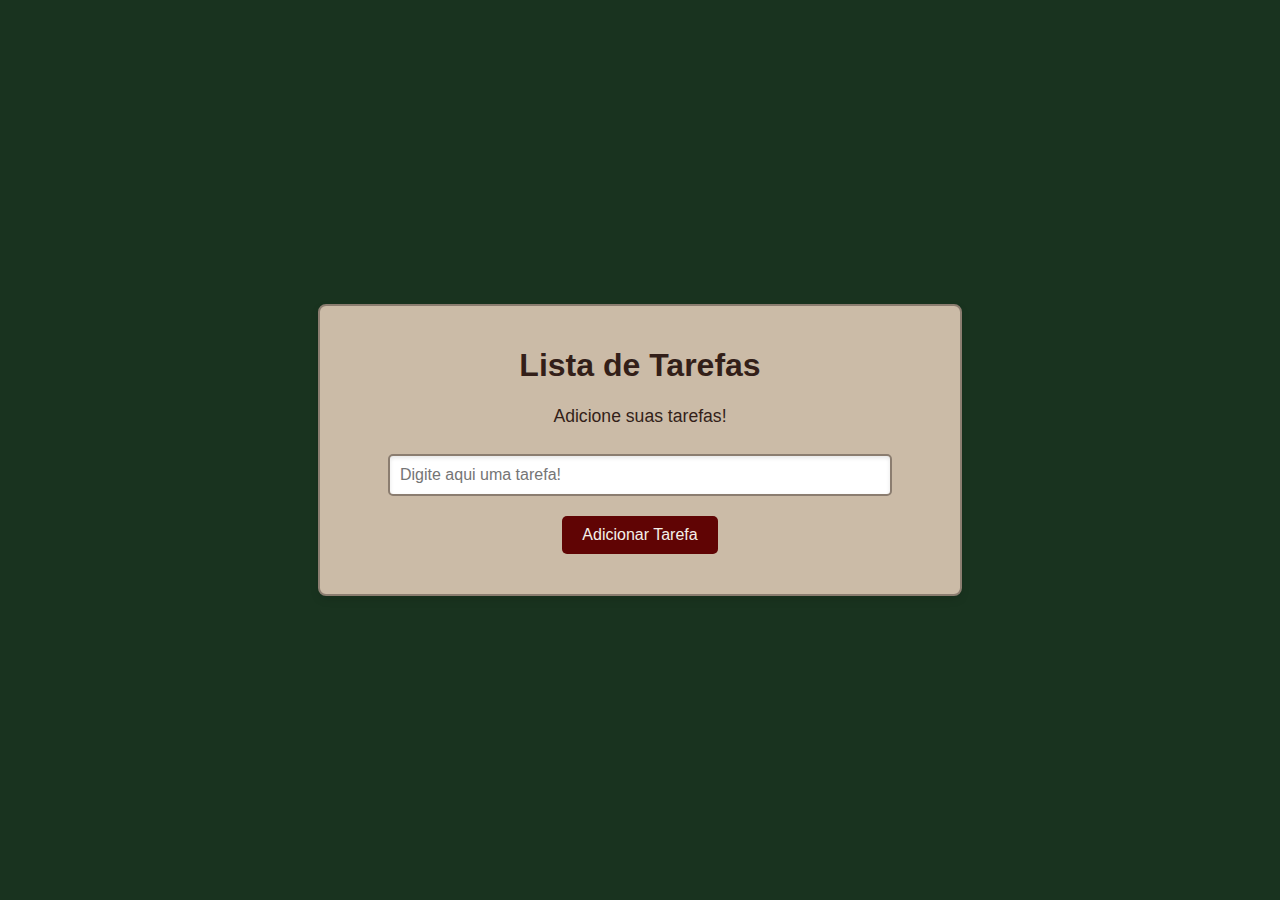
<file: index.html>
<!DOCTYPE html>
<html lang="pt-BR">
<head>
  <meta charset="UTF-8">
  <meta name="viewport" content="width=device-width, initial-scale=1.0">
  <title>Lista de Tarefas</title>
  <link rel="stylesheet" href="style.css">
</head>
<body>
  <div class="container">
    <h1>Lista de Tarefas</h1>
    <p>Adicione suas tarefas!</p>
    <input type="text" id="inputTarefa" placeholder="Digite aqui uma tarefa!">
    <button onclick="adicionarTarefa()">Adicionar Tarefa</button>
    <p id="mensagem"></p>
    <ul id="listaTarefas"></ul>
  </div>

  <script src="script.js"></script>
</body>
</html>
</file>
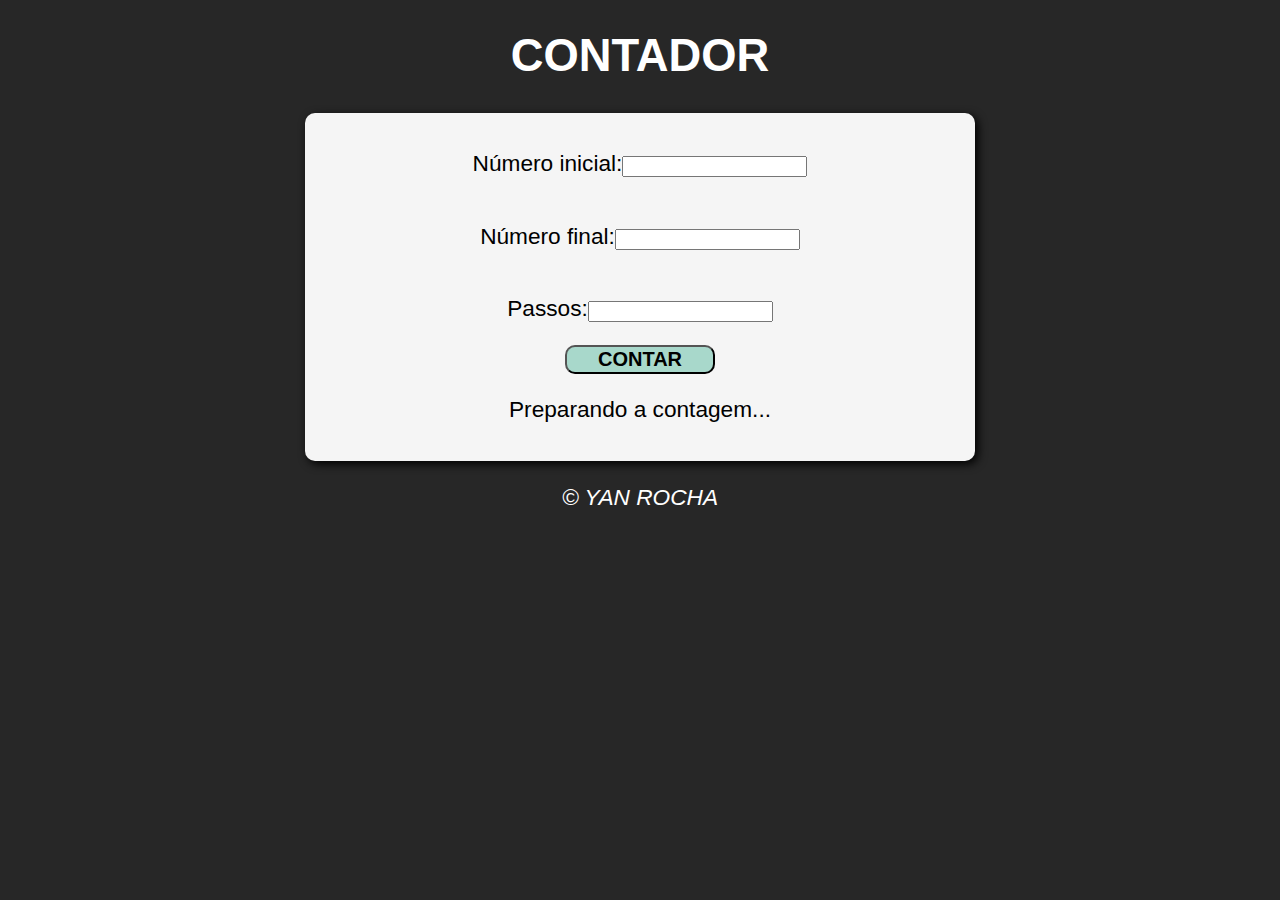
<file: Exercicios/Contador/index.html>
<!DOCTYPE html>
<html lang="en">
<head>
    <meta charset="UTF-8">
    <meta name="viewport" content="width=device-width, initial-scale=1.0">
    <title>IDENTITY.YAN</title>
    <link rel="stylesheet" href="style.css">
</head>
<body>
    <header>
        <h1>CONTADOR</h1>
    </header>
    <section>
        <div>
            <p><label for="n1">Número inicial:</label><input type="number" id="n1"></p>
            <p><label for="n2">Número final:</label><input type="number" id="n2" min="1"></p>
            <p><label for="passos">Passos:</label><input type="number" id="passos" min="1"></p>
            <button onclick="contar()">CONTAR</button>
        </div>
        <div id="a">
            <p id="msg">Preparando a contagem...</p>
        </div>
    </section>

    <footer><p>&copy; YAN ROCHA</p></footer>
    <script src="script.js"></script>
</body>
</html>
</file>
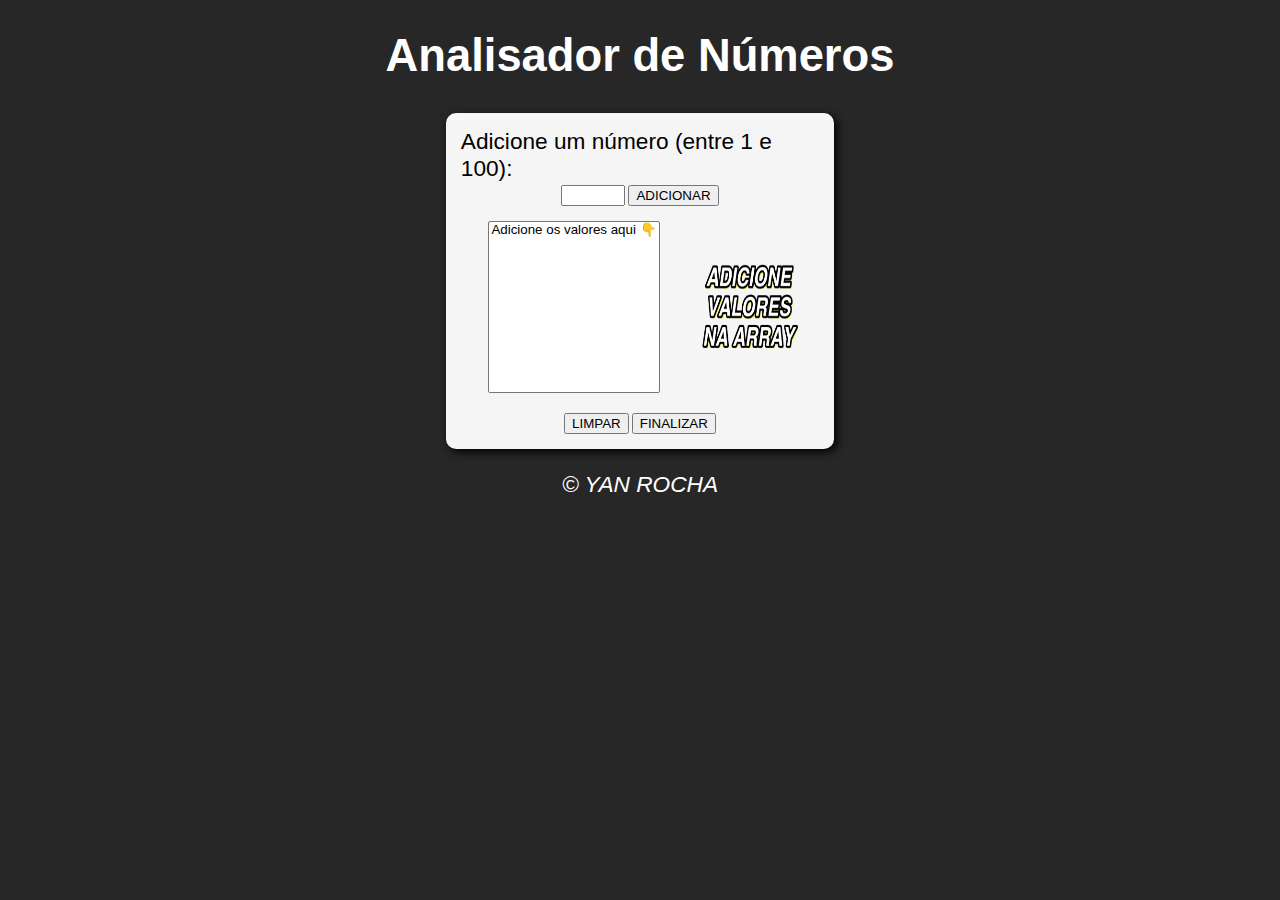
<file: Exercicios/Analisador/analisador.html>
<!DOCTYPE html>
<html lang="en">
<head>
    <meta charset="UTF-8">
    <meta name="viewport" content="width=device-width, initial-scale=1.0">
    <title>Analisador</title>
    <link rel="stylesheet" href="analisador.css">
</head>
<body>
    <header>
        <h1>Analisador de Números</h1>
    </header>
    <section>
        <div class="d1">
            <label for="inpNum">Adicione um número (entre 1 e 100):</label>
            <input type="number" id="inpNum" min="1" max="100">
            <input type="button" value="ADICIONAR" onclick="adicionar()">
        </div>
        <div class="d2">
            <select name="valores" id="valores" size="10">
                <option value="">Adicione os valores aqui 👇</option>
            </select>
            <img src="array.PNG" alt="array">
        </div>
        <div class="d3">
            <button id="clean" onclick="clean()">LIMPAR</button>
            <button id="end" onclick="finalizar()">FINALIZAR</button>
        </div>
        <div id="res">

        </div>
    </section>

    <footer><p>&copy; YAN ROCHA</p></footer>
    <script src="analisador.js"></script>
</body>
</html>
</file>
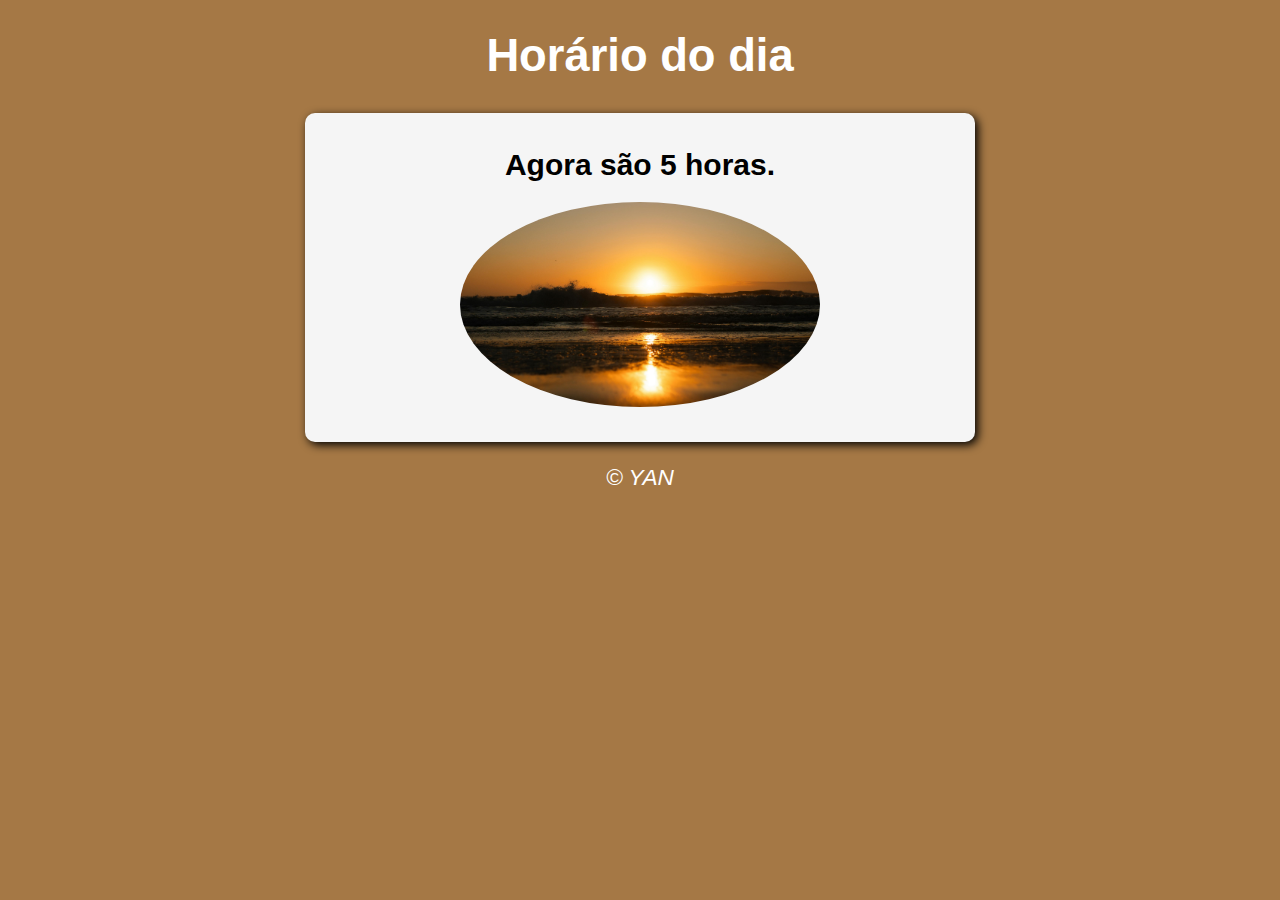
<file: Exercicios/clock/time.html>
<!DOCTYPE html>
<html lang="en">
<head>
    <meta charset="UTF-8">
    <meta name="viewport" content="width=device-width, initial-scale=1.0">
    <title>IDENTITY.YAN</title>
    <link rel="stylesheet" href="time.css">
</head>
<body onload="carregar()">
    <header>
        <h1>Horário do dia</h1>
    </header>
    <section>
        <div id="msg">
            carregando...
        </div>
        <div id="foto">
            <img id="imagem" src="" alt="Paisagem">
        </div>
    </section>

    <footer><p>&copy; YAN</p></footer>
    <script src="time.js"></script>
</body>
</html>
</file>
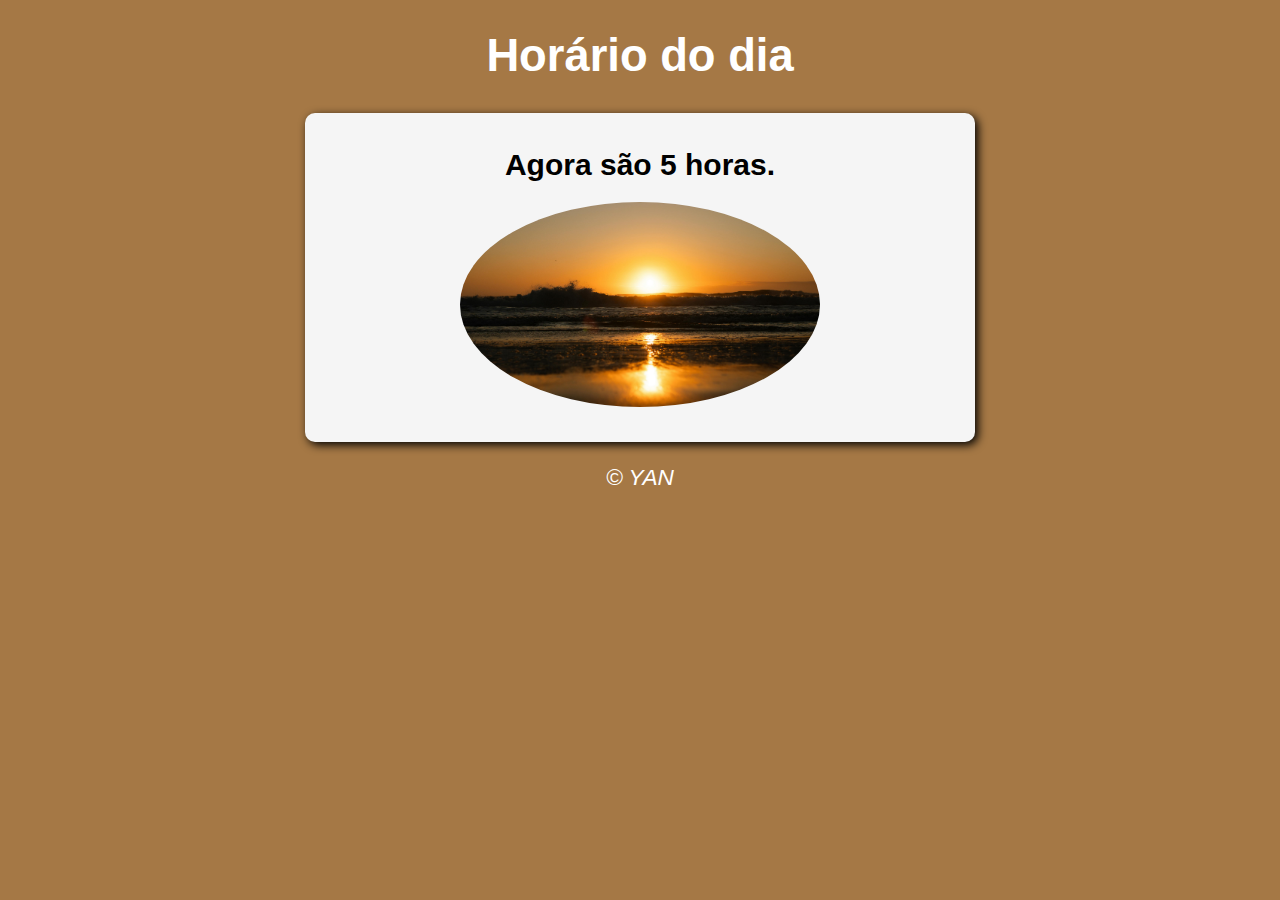
<file: Exercicios/Identification/identity.html>
<!DOCTYPE html>
<html lang="en">
<head>
    <meta charset="UTF-8">
    <meta name="viewport" content="width=device-width, initial-scale=1.0">
    <title>IDENTITY.YAN</title>
    <link rel="stylesheet" href="identity.css">
</head>
<body onload="carregar()">
    <header>
        <h1>Horário do dia</h1>
    </header>
    <section>
        <div id="msg">
            carregando...
        </div>
        <div id="foto">
            <img id="imagem" src="" alt="Paisagem">
        </div>
    </section>

    <footer><p>&copy; YAN</p></footer>
    <script src="identity.js"></script>
</body>
</html>
</file>
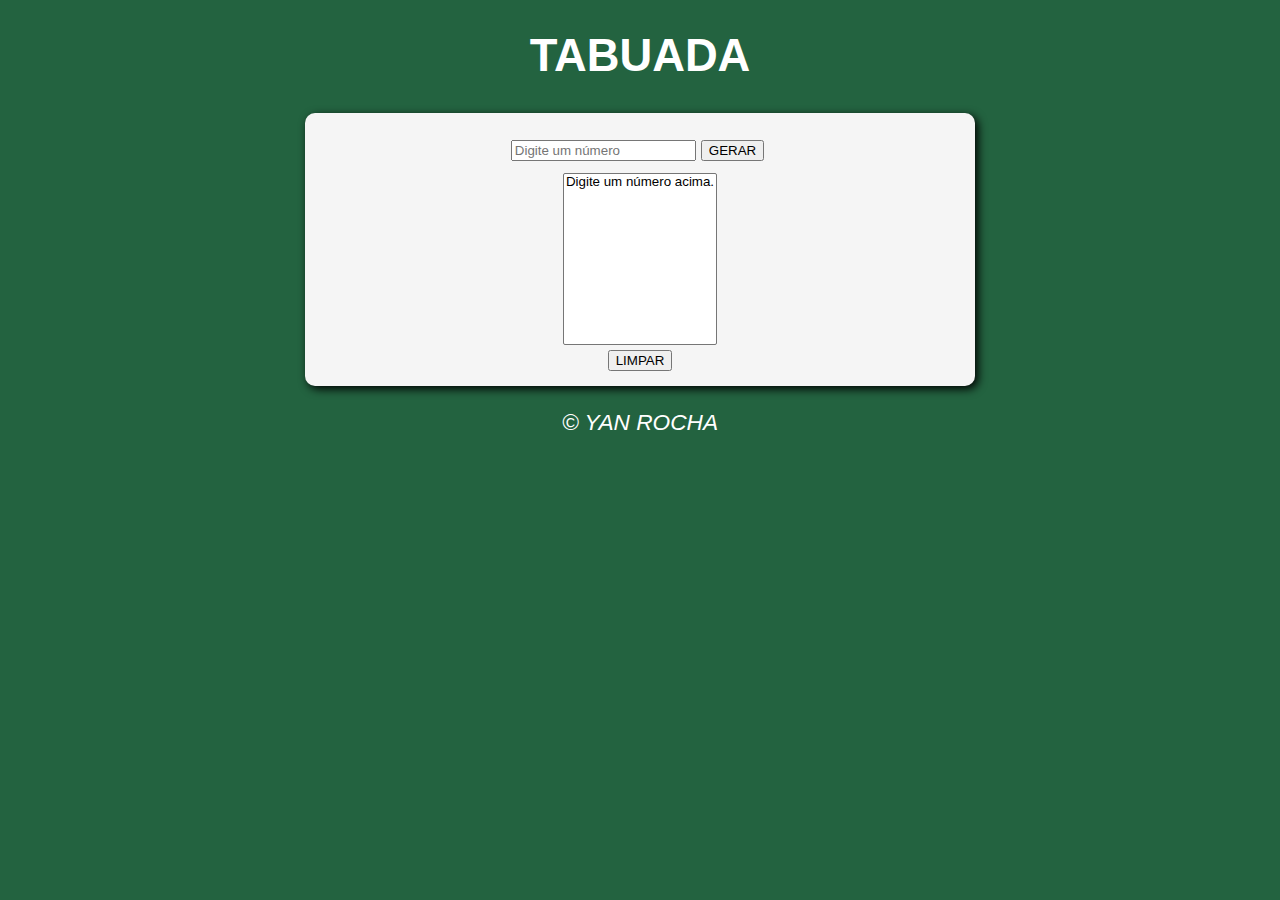
<file: Exercicios/Tabuada/tabuada.html>
<!DOCTYPE html>
<html lang="pt-BR">
<head>
    <meta charset="UTF-8">
    <meta name="viewport" content="width=device-width, initial-scale=1.0">
    <title>Tabuada</title>
    <link rel="stylesheet" href="tabuada.css">
</head>
<body>
    <header>
        <h1>TABUADA</h1>
    </header>
    <section>
        <div id="res">
            <input type="number" placeholder="Digite um número" min="0" id="num"><button id="bt" onclick="tabuada()">GERAR</button></p>
        </div>
        <div>
            <select name="tabuada" id="selTab" size="10"> 
                <option value="">Digite um número acima.</option>
            </select>
            <button onclick="limpar()">LIMPAR</button>
        </div>
    </section>

    <footer><p>&copy; YAN ROCHA</p></footer>
    <script src="tabuada.js"></script>
</body>
</html>
</file>
<file: style.css>
body {
    font-family: Arial, sans-serif;
    display: flex;
    justify-content: center;
    align-items: center;
    height: 100vh;
    margin: 0;
    background-color: #19331f; 
}
.container {
    text-align: center;
    background-color: #CBBBA7;
    padding: 20px;
    border-radius: 8px;
    box-shadow: 0 4px 8px rgba(0, 0, 0, 0.1);
    width: 90%;
    max-width: 600px;
    border: 2px solid #8B7D70;
}
h1 {
    color: #331F19;
}
p {
    color: #331F19;
    font-size: 1.1em;
}
button {
    background-color: #600404;
    color: #F4F0EA;
    padding: 10px 20px;
    border: none;
    border-radius: 5px;
    cursor: pointer;
    font-size: 1em;
    transition: background-color 0.3s ease;
    margin-top: 10px;
}
button:hover {
    background-color: #A34743;
}
ul {
    list-style: none;
    padding: 0;
    margin-top: 20px;
}
ul li {
    background-color: #F4F0EA;
    color: #331F19;
    padding: 10px;
    margin: 5px 0;
    border-radius: 5px;
    box-shadow: 0 2px 4px rgba(0, 0, 0, 0.1);
}

/* Estilo para o campo de entrada */
input[type="text"] {
    padding: 10px;
    width: 80%;
    max-width: 500px;
    margin-top: 10px;
    margin-bottom: 10px;
    border: 2px solid #8B7D70;
    border-radius: 5px;
    font-size: 1em;
    box-shadow: inset 0 2px 4px rgba(0, 0, 0, 0.1);
    outline: none;
    transition: border-color 0.3s ease;
}
input[type="text"]:focus {
    border-color: #60041A;
    box-shadow: inset 0 2px 4px rgba(96, 4, 26, 0.3);
}
</file>
<file: Exercicios/Contador/style.css>
body{
    background-color: rgb(39, 39, 39);
    font: normal 17pt Arial;
    
}
header{
    color: white;
    text-align: center;
}
section{
    background-color: whitesmoke;
    border-radius: 10px;
    padding: 15px;
    width: 50vw;
    margin: auto;
    box-shadow: 3px 3px 10px black;
}
footer{
    color: white;
    text-align: center;
    font-style: italic;
}

div{
    display: flex;
    flex-direction: column;
    align-items: center;
    justify-content: center;
}
button{
    width: 150px;
    border-radius: 10px;
    font-size: 20px;
    background-color: rgb(168, 216, 203);
    font-weight: bold;
}
.a{
    display: flex;
    flex-direction: row;
    align-items: center;
    justify-content: center;
}
</file>
<file: Exercicios/Analisador/analisador.css>
body{
    background-color: rgb(39, 39, 39);
    font: normal 17pt Arial;
    
}
header{
    color: white;
    text-align: center;
}
section{
    background-color: whitesmoke;
    border-radius: 10px;
    padding: 15px;
    width: 28vw;
    margin: auto;
    
    box-shadow: 3px 3px 10px black;
}
footer{
    color: white;
    text-align: center;
    font-style: italic;
}

.d1, .d3, .res{
    display: flex;
    flex-direction: row;
    flex-wrap: wrap;
    align-items: center;
    justify-content: center;
    gap: 3px;
}
.d2{
    padding: 15px 0px 0px 1vw;
    justify-content: space-around;
    display: flex;
}
.d2 img{
    width: 9vw;

    animation-name: animacao;
    animation-duration: 2s;
    animation-iteration-count: infinite;
    border-radius: 50%;
}
.d3, .res{
    margin-top: 20px;
}
@keyframes animacao{
    0% {margin-right: 80px;}
    50% {margin-right: 0px;}
    100% {margin-right: 80px;}
}
</file>
<file: Exercicios/clock/time.css>
body{
    background-color: rgb(0, 0, 0);
    font: normal 17pt Arial;
    
}
header{
    color: white;
    text-align: center;
}
section{
    background-color: whitesmoke;
    border-radius: 10px;
    padding: 15px;
    width: 50vw;
    margin: auto;
    box-shadow: 3px 3px 10px black;
}
footer{
    color: white;
    text-align: center;
    font-style: italic;
}
img{
    width: 40vh;
    height: 16vw;
    border-radius: 100%;
}
div{
    margin: 20px 0px;
    display: flex;
    justify-content: center;
}
#msg{
    font-weight: bold;
    font-size: 30px;
}
</file>
<file: Exercicios/Identification/identity.css>
body{
    background-color: rgb(0, 0, 0);
    font: normal 17pt Arial;
    
}
header{
    color: white;
    text-align: center;
}
section{
    background-color: whitesmoke;
    border-radius: 10px;
    padding: 15px;
    width: 50vw;
    margin: auto;
    box-shadow: 3px 3px 10px black;
}
footer{
    color: white;
    text-align: center;
    font-style: italic;
}
img{
    width: 40vh;
    height: 16vw;
    border-radius: 100%;
}
div{
    margin: 20px 0px;
    display: flex;
    justify-content: center;
}
#msg{
    font-weight: bold;
    font-size: 30px;
}
</file>
<file: Exercicios/Tabuada/tabuada.css>
body{
    background-color: rgb(35, 99, 64);
    font: normal 17pt Arial;
    
}
header{
    color: white;
    text-align: center;
}
section{
    background-color: whitesmoke;
    border-radius: 10px;
    padding: 15px;
    width: 50vw;
    margin: auto;
    box-shadow: 3px 3px 10px black;
}
footer{
    color: white;
    text-align: center;
    font-style: italic;
}
div{
    display: flex;
    gap: 5px;
    flex-direction: column;
    align-items: center;
    justify-content: center;
}
#res{
    flex-direction: row;
}
</file>
